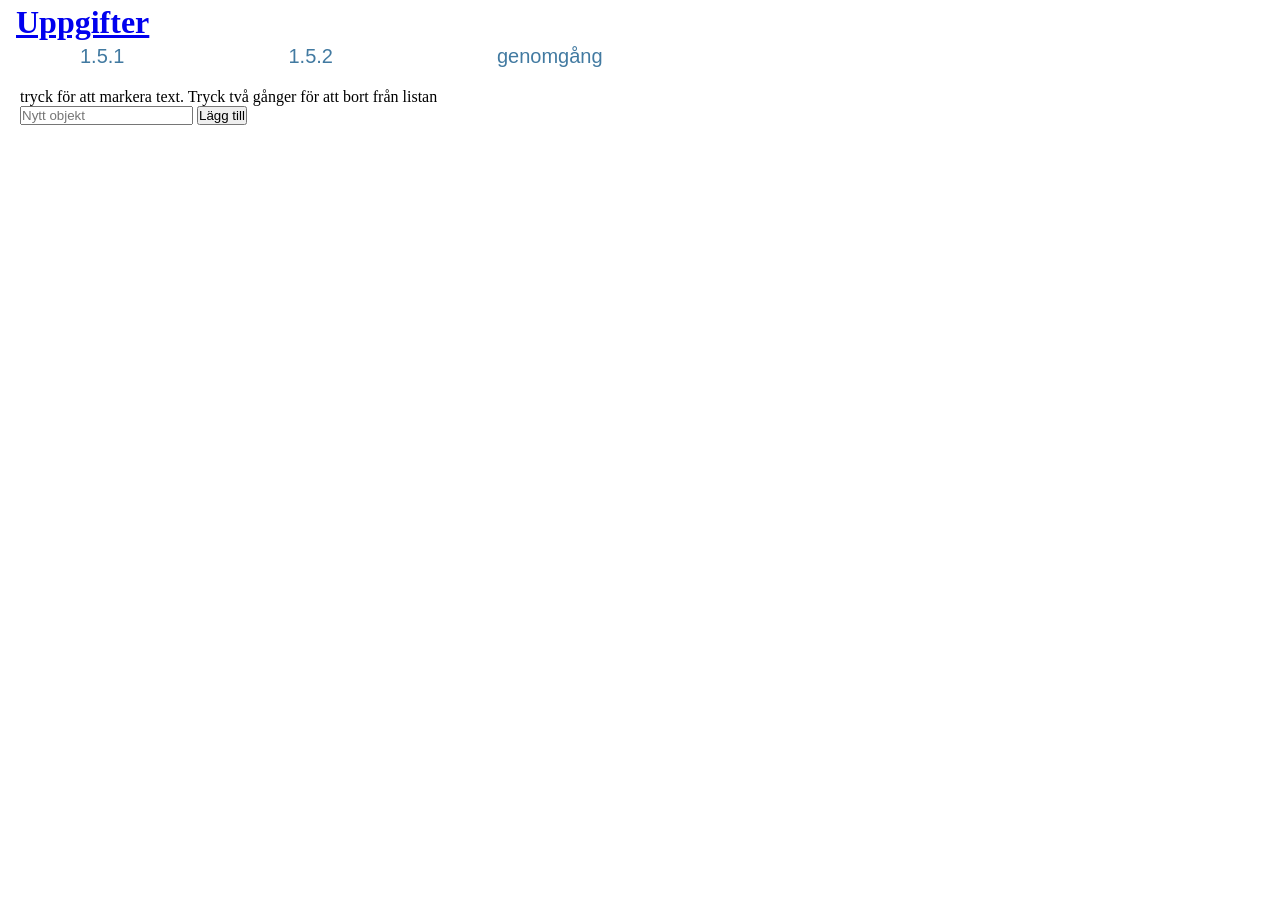
<file: 152.html>
<!DOCTYPE html>
<html lang="en">
<head>
    <meta charset="UTF-8">
    <meta name="viewport" content="width=device-width, initial-scale=1.0">
    <title>Document</title>
    <script src="152.js"></script>
    <link rel="stylesheet" href="style.css">
</head>
<body>
    <header>
        <a href="index.html"><h1>Uppgifter</h1></a>
    </header>
    <nav>
        <a href="151.html">1.5.1</a>
        <a href="152.html">1.5.2</a>
        <a href="genomgang.html">genomgång</a>
    </nav>
    <div class="lista">
    <p>tryck för att markera text. Tryck två gånger för att bort från listan</p>
        <form id="addForm">
            <input type="text" id="newItem" placeholder="Nytt objekt">
            <button type="submit">Lägg till</button>
        </form>

        <ul id="list"></ul>
    </div>

</body>
</html>
</file>
<file: style.css>
*{
    padding:0;
    margin:0;
    box-sizing:border-box;
}

header{
    background-color:white;
    position: sticky;
    z-index: 999;
    width:100%;
    height: 5dvh;
    top: 0;
    display: flex;
    flex-direction: row;
    align-items: center;
    gap: 150px;
    padding: 1rem;
}

nav a {

    font-family: 'Franklin Gothic Medium', 'Arial Narrow', Arial, sans-serif;
    justify-content: center;
    align-items: center;
    margin: 5rem; 
    font-size: 20px;     
    color:#427aa1;
    text-decoration: none
    
}

.lista{
    padding: 20px;
}
</file>
